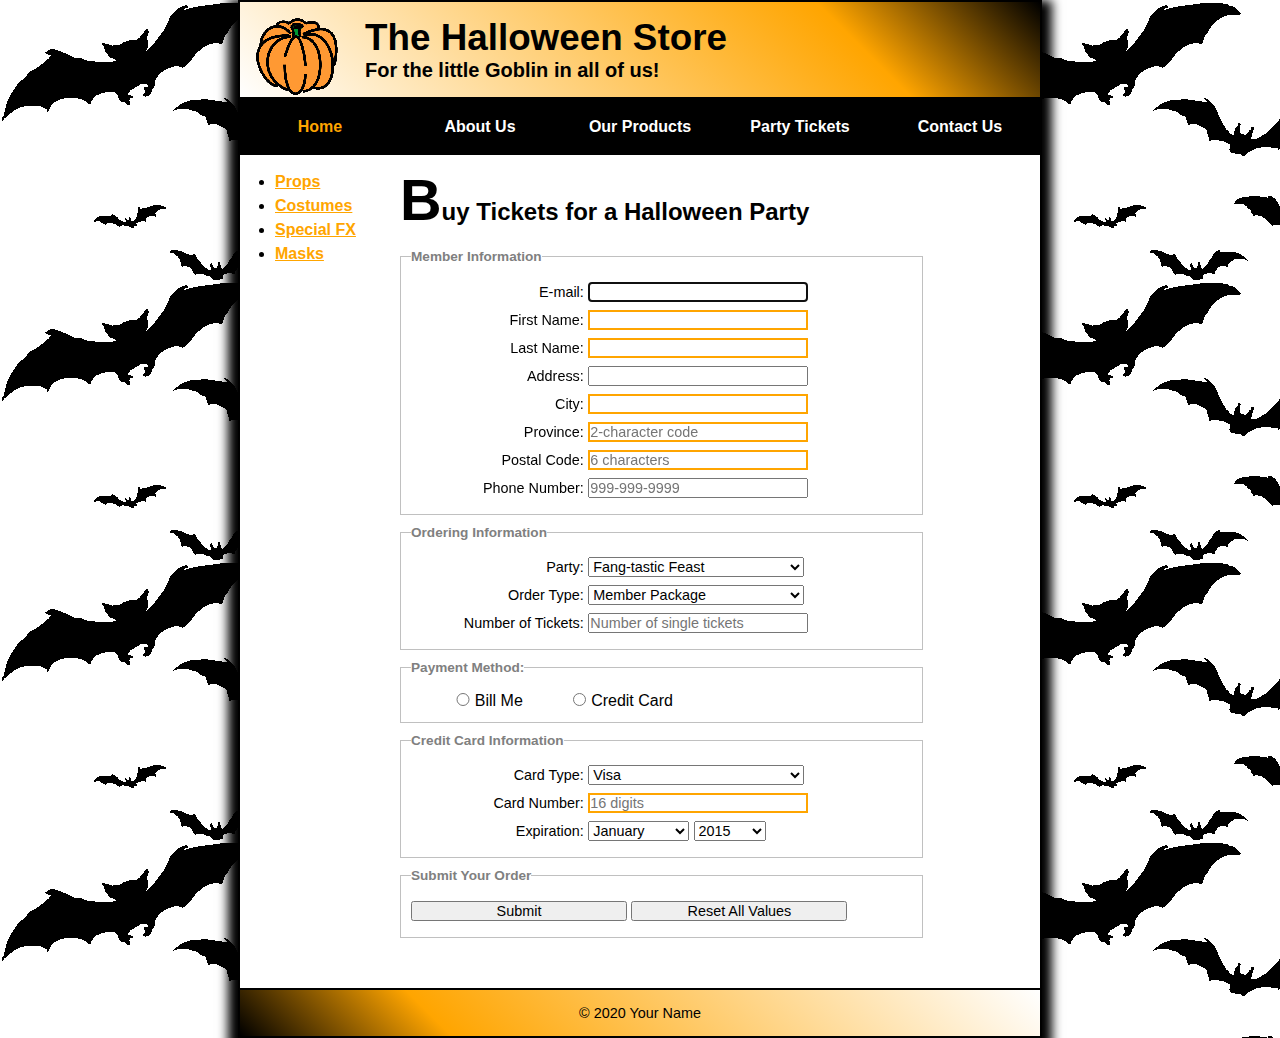
<file: Assignment3-source-files/index.html>
<!DOCTYPE html>
<html lang="en">

<head>
	<meta charset="utf-8" />
	<title>Party Tickets Order Form</title>
	<link rel="stylesheet" href="styles/normalize.css">
	<link rel="stylesheet" href="styles/main.css">
</head>

<body>
	<!-- header starts -->
	<header>
		<img src="images/pumpkin.gif" alt="Pumpkin" width="85">
		<h2>The Halloween Store</h2>
		<h3>For the little Goblin in all of us!</h3>
	</header>

	<!-- navigation starts -->
	<nav id="nav_menu">
		<ul>
			<li><a href="index.html" class="current">Home</a></li>
			<li><a href="about_us.html">About Us</a>
				<ul>
					<li><a href="our_history.html">Our History</a></li>
					<li><a href="our_team.html">Our Team</a></li>
				</ul>
			</li>
			<li><a href="products.html">Our Products</a></li>
			<li><a href="tickets_order_form.html">Party Tickets</a></li>
			<li><a href="contact_us.html">Contact Us</a></li>
		</ul>
	</nav>

	<!-- main content starts -->
	<main>
		<!-- sidebar starts -->
		<aside>
			<ul>
				<li><a href="products/props.html">Props</a></li>
				<li><a href="products/costumes.html">Costumes</a></li>
				<li><a href="products/special.html">Special FX</a></li>
				<li><a href="products/masks.html">Masks</a></li>
			</ul>
		</aside>

		<!-- the main section of the content starts -->
		<section>
			<h1>Buy Tickets for a Halloween Party</h1>

			<!-- the order form goes here -->

			<form action="place_order.html" method="post" name="order_form">
				<fieldset>
					<legend>Member Information</legend>
					<label for="e-mail">E-mail:</label>
					<input type="email" id="e-mail" name="e-mail" autofocus required> <br>
					<label for="fname">First Name:</label>
					<input type="text" id="fname" name="fname" required> <br>
					<label for="lname">Last Name:</label>
					<input type="text" id="lname" name="lname" required> <br>
					<label for="address">Address:</label>
					<input type="text" id="address" name="address"> <br>
					<label for="city">City:</label>
					<input type="text" id="city" name="city" required> <br>
					<label for="Province">Province:</label>
					<input type="text" id="Province" name="Province" required placeholder="2-character code" pattern="[a-zA-z]{2}" title="Please Input 2 letters"> <br>
					<label for="Postal Code">Postal Code:</label>
					<input type="text" id="Postal Code" name="Postal Code" required placeholder="6 characters" pattern=".{6}" title="Please Input 6 characters"> <br>
					<label for="Phone Number">Phone Number:</label>
					<input type="tel" id="Phone Number" name="Phone Number" placeholder="999-999-9999" pattern="[0-9]{3}-[0-9]{3}-[0-9]{4}" title="Please Use the Following Format: 999-999-9999"> <br>
				</fieldset>

				<fieldset>
					<legend>Ordering Information</legend>
					<label for="Party">Party:</label>
					<select id="Party" name="Party">
						<option value="Fang-tastic Feast">Fang-tastic Feast</option>
						<option value="Fright Night">Fright Night</option>
						<option value="Ghouls' Night Out">Ghouls' Night Out</option>
						<option value="Monster Mash">Monster Mash</option>
					</select> <br>

					<label for="orderType">Order Type:</label>
					<select id="orderType" name="orderType">
						<option value="Member Package">Member Package</option>
						<option value="Donor Package">Donor Package</option>
						<option value="Single Tickets">Single Tickets</option>
					</select> <br>
					<label for="ticketNumber">Number of Tickets:</label>
					<input type="text" id="ticketNumber" name="ticketNumber" placeholder="Number of single tickets" pattern="[0-9]{1}" title="Please Input a single number">
				</fieldset>

				<fieldset>
					<legend>Payment Method:</legend>
					<input type="radio" name="paymentMethod" value="Bill Me"> Bill Me
					<input type="radio" name="paymentMethod" value="Credit Card"> Credit Card
				</fieldset>

				<fieldset>
					<legend>Credit Card Information</legend>
					<label for="cardType">Card Type:</label>
					<select id="cardType" name="ccInfo">
						<option value="Visa">Visa</option>
						<option value="MasterCard">MasterCard</option>
						<option value="Discover">Discover</option>
					</select> <br>
					<label for="cardNumber">Card Number:</label>
					<input type="text" id="cardNumber" name="cardNumber" placeholder="16 digits" required pattern="[0-9]{4}-[0-9]{4}-[0-9]{4}-[0-9]{4}" title="Please Use the Following Format: 9999-9999-9999-9999"> <br>
					<label for="expiration">Expiration:</label>
					<select id="month" name="month">
						<option value="January">January</option>
						<option value="February">February</option>
						<option value="March">March</option>
						<option value="April">April</option>
						<option value="May">May</option>
						<option value="June">June</option>
						<option value="July">July</option>
						<option value="August">August</option>
						<option value="September">September</option>
						<option value="October">October</option>
						<option value="November">November</option>
						<option value="December">December</option>
					</select>
					<select id="year" name="year">
						<option value="2015">2015</option>
						<option value="2016">2016</option>
						<option value="2017">2017</option>
						<option value="2018">2018</option>
						<option value="2019">2019</option>
					</select> <br>
				</fieldset>

				<fieldset>
					<legend>Submit Your Order</legend>
					<input type="submit" value="Submit">
					<input type="reset" value="Reset All Values">
				</fieldset>
			</form>
		</section>
	</main>

	<!-- footer starts -->
	<footer>
		<p>&copy; 2020 Your Name</p>
	</footer>
</body>

</html>
</file>
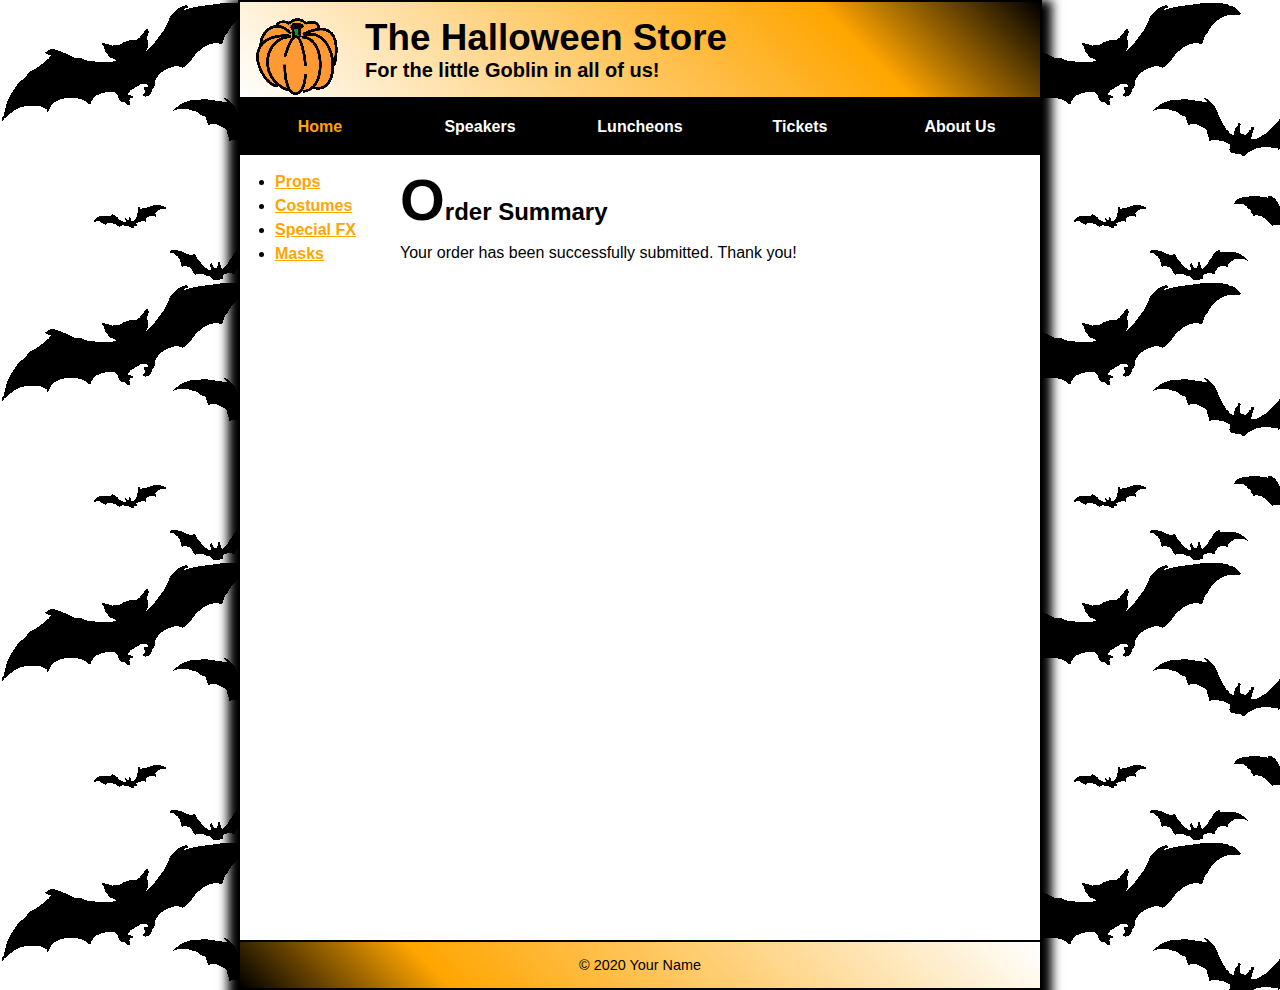
<file: Assignment3-source-files/place_order.html>
<!DOCTYPE html>
<html>
	<head>
		<meta charset="utf-8" />
		<title>Order Summary</title>
		<link rel="stylesheet" href="styles/normalize.css">
		<link rel="stylesheet" href="styles/main.css">
	</head>
	
	<body>
		<!-- header starts -->
		<header>
			<img src="images/pumpkin.gif" alt="Pumpkin" width="85">
			<h2>The Halloween Store</h2>
			<h3>For the little Goblin in all of us!</h3>
		</header>
		
		<nav id="nav_menu">
			<ul>
				<li><a href="index.html" class="current">Home</a></li>
				<li><a href="speakers.html">Speakers</a></li>
				<li><a href="luncheons.html">Luncheons</a></li>
				<li><a href="tickets.html">Tickets</a></li>
				<li><a href="aboutus.html"> About Us</a>
					<ul>
						<li><a href="#">Our History</a></li>
						<li><a href="#">Board of Directors</a></li>
						<li><a href="#">Past Speakers</a></li>
						<li><a href="#">Contact Information</a></li>
					</ul>
				</li>
			</ul>
		</nav>

		<!-- main content starts -->
		<main>

			<!-- sidebar starts -->
			<aside>
				<ul>
					<li><a href="products/props.html">Props</a></li>
					<li><a href="products/costumes.html">Costumes</a></li>
					<li><a href="products/special.html">Special FX</a></li>
					<li><a href="products/masks.html">Masks</a></li>
				</ul>
			</aside>

			<!-- the main section of the content starts -->
			<section>
				<h1>Order Summary</h1>
				<p>Your order has been successfully submitted. Thank you!</p>
			</section>
		</main>

		<!-- footer starts -->
		<footer>
			<p>&copy; 2020 Your Name</p>
		</footer>
	</body>
</html>
</file>
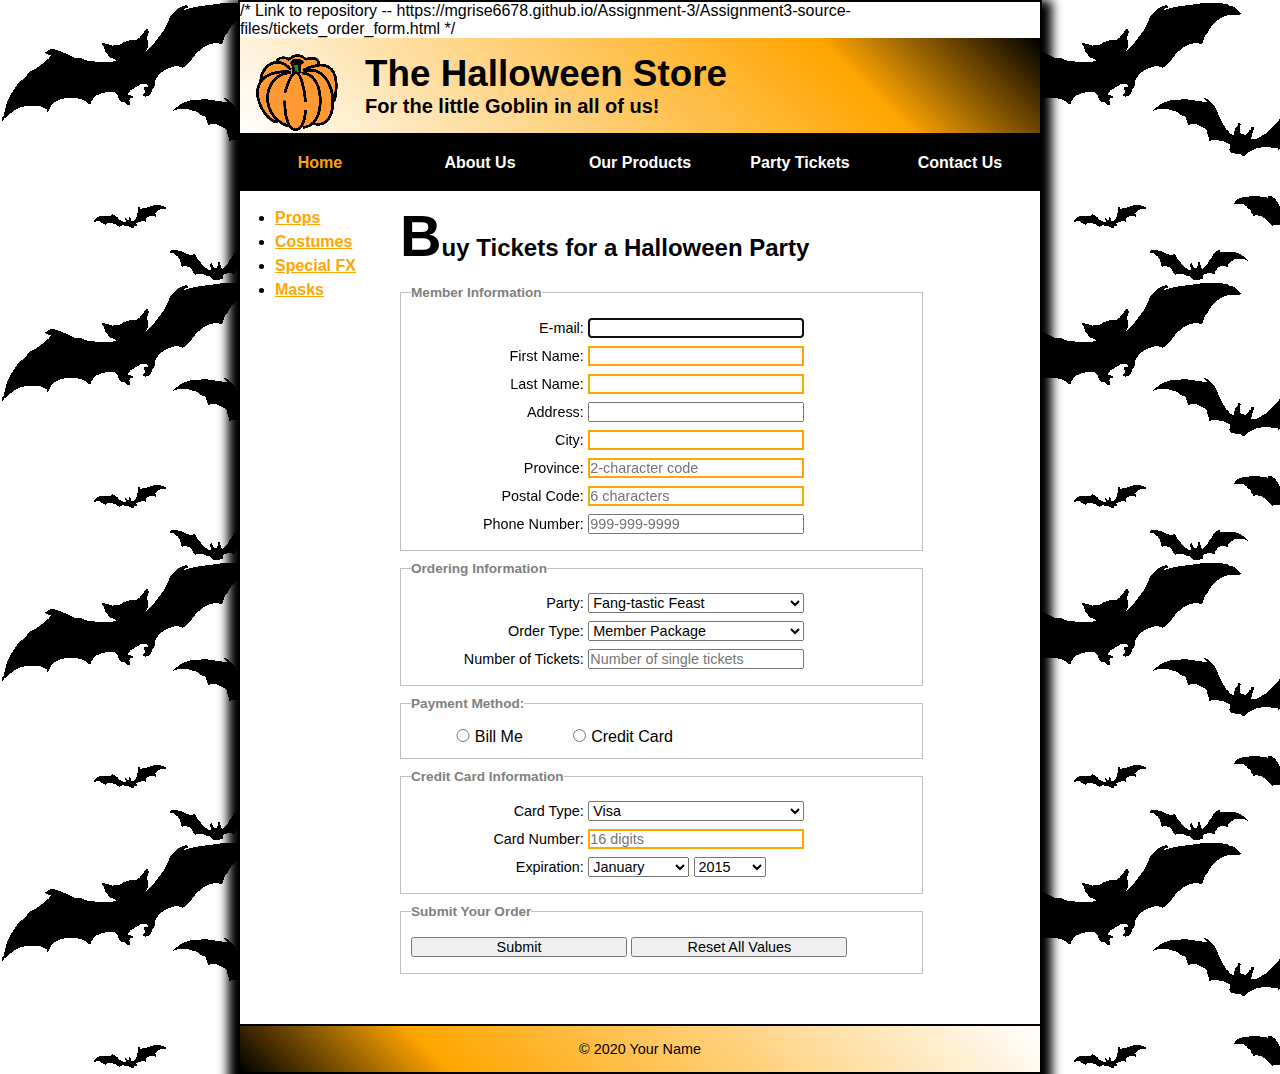
<file: Assignment3-source-files/tickets_order_form.html>
/* Link to repository -- https://mgrise6678.github.io/Assignment-3/Assignment3-source-files/tickets_order_form.html */

<!DOCTYPE html>
<html lang="en">

<head>
	<meta charset="utf-8" />
	<title>Party Tickets Order Form</title>
	<link rel="stylesheet" href="styles/normalize.css">
	<link rel="stylesheet" href="styles/main.css">
</head>

<body>
	<!-- header starts -->
	<header>
		<img src="images/pumpkin.gif" alt="Pumpkin" width="85">
		<h2>The Halloween Store</h2>
		<h3>For the little Goblin in all of us!</h3>
	</header>

	<!-- navigation starts -->
	<nav id="nav_menu">
		<ul>
			<li><a href="index.html" class="current">Home</a></li>
			<li><a href="about_us.html">About Us</a>
				<ul>
					<li><a href="our_history.html">Our History</a></li>
					<li><a href="our_team.html">Our Team</a></li>
				</ul>
			</li>
			<li><a href="products.html">Our Products</a></li>
			<li><a href="tickets_order_form.html">Party Tickets</a></li>
			<li><a href="contact_us.html">Contact Us</a></li>
		</ul>
	</nav>

	<!-- main content starts -->
	<main>
		<!-- sidebar starts -->
		<aside>
			<ul>
				<li><a href="products/props.html">Props</a></li>
				<li><a href="products/costumes.html">Costumes</a></li>
				<li><a href="products/special.html">Special FX</a></li>
				<li><a href="products/masks.html">Masks</a></li>
			</ul>
		</aside>

		<!-- the main section of the content starts -->
		<section>
			<h1>Buy Tickets for a Halloween Party</h1>

			<!-- the order form goes here -->

			<form action="place_order.html" method="post" name="order_form">
				<fieldset>
					<legend>Member Information</legend>
					<label for="e-mail">E-mail:</label>
					<input type="email" id="e-mail" name="e-mail" autofocus required> <br>
					<label for="fname">First Name:</label>
					<input type="text" id="fname" name="fname" required> <br>
					<label for="lname">Last Name:</label>
					<input type="text" id="lname" name="lname" required> <br>
					<label for="address">Address:</label>
					<input type="text" id="address" name="address"> <br>
					<label for="city">City:</label>
					<input type="text" id="city" name="city" required> <br>
					<label for="Province">Province:</label>
					<input type="text" id="Province" name="Province" required placeholder="2-character code" pattern="[a-zA-z]{2}" title="Please Input 2 letters"> <br>
					<label for="Postal Code">Postal Code:</label>
					<input type="text" id="Postal Code" name="Postal Code" required placeholder="6 characters" pattern=".{6}" title="Please Input 6 characters"> <br>
					<label for="Phone Number">Phone Number:</label>
					<input type="tel" id="Phone Number" name="Phone Number" placeholder="999-999-9999" pattern="[0-9]{3}-[0-9]{3}-[0-9]{4}" title="Please Use the Following Format: 999-999-9999"> <br>
				</fieldset>

				<fieldset>
					<legend>Ordering Information</legend>
					<label for="Party">Party:</label>
					<select id="Party" name="Party">
						<option value="Fang-tastic Feast">Fang-tastic Feast</option>
						<option value="Fright Night">Fright Night</option>
						<option value="Ghouls' Night Out">Ghouls' Night Out</option>
						<option value="Monster Mash">Monster Mash</option>
					</select> <br>

					<label for="orderType">Order Type:</label>
					<select id="orderType" name="orderType">
						<option value="Member Package">Member Package</option>
						<option value="Donor Package">Donor Package</option>
						<option value="Single Tickets">Single Tickets</option>
					</select> <br>
					<label for="ticketNumber">Number of Tickets:</label>
					<input type="text" id="ticketNumber" name="ticketNumber" placeholder="Number of single tickets" pattern="[0-9]{1}" title="Please Input a single number">
				</fieldset>

				<fieldset>
					<legend>Payment Method:</legend>
					<input type="radio" name="paymentMethod" value="Bill Me"> Bill Me
					<input type="radio" name="paymentMethod" value="Credit Card"> Credit Card
				</fieldset>

				<fieldset>
					<legend>Credit Card Information</legend>
					<label for="cardType">Card Type:</label>
					<select id="cardType" name="ccInfo">
						<option value="Visa">Visa</option>
						<option value="MasterCard">MasterCard</option>
						<option value="Discover">Discover</option>
					</select> <br>
					<label for="cardNumber">Card Number:</label>
					<input type="text" id="cardNumber" name="cardNumber" placeholder="16 digits" required pattern="[0-9]{4}-[0-9]{4}-[0-9]{4}-[0-9]{4}" title="Please Use the Following Format: 9999-9999-9999-9999"> <br>
					<label for="expiration">Expiration:</label>
					<select id="month" name="month">
						<option value="January">January</option>
						<option value="February">February</option>
						<option value="March">March</option>
						<option value="April">April</option>
						<option value="May">May</option>
						<option value="June">June</option>
						<option value="July">July</option>
						<option value="August">August</option>
						<option value="September">September</option>
						<option value="October">October</option>
						<option value="November">November</option>
						<option value="December">December</option>
					</select>
					<select id="year" name="year">
						<option value="2015">2015</option>
						<option value="2016">2016</option>
						<option value="2017">2017</option>
						<option value="2018">2018</option>
						<option value="2019">2019</option>
					</select> <br>
				</fieldset>

				<fieldset>
					<legend>Submit Your Order</legend>
					<input type="submit" value="Submit">
					<input type="reset" value="Reset All Values">
				</fieldset>
			</form>
		</section>
	</main>

	<!-- footer starts -->
	<footer>
		<p>&copy; 2020 Your Name</p>
	</footer>
</body>

</html>
</file>
<file: Assignment3-source-files/styles/main.css>
/* Applying a background image behind the body */
html {
	background-image: url('../images/bats.gif');
	background-repeat: repeat;	
}

/* Using the universal selector, to reset margins 
and paddings for all elements to zero. */
* {
	margin: 0px;
	padding: 0px;
}

body  {
	font-family: Verdana, Arial, Helvetica, sans-serif;
	width: 800px;
	background-color: #ffffff;
	margin: auto;
	border: 2px solid black;
	box-shadow: 0px 10px 10px 10px black;
}

/* Styles for the links */
a {
	font-weight: bold;
	color: orange;
}

a:link, a:visited { 
	color: orange; 
}

a:hover, a:focus { 
    color: green;
}

/* Header section

   Added gradient colour as the background and some padding.
   Also added the border to the bottom of the section. 
*/
header {
	padding: 15px;
	border-bottom: 2px solid black;
	
	background-image: -webkit-linear-gradient(
			45deg, white 0%, orange 75%, black 100%);	
	background-image: -moz-linear-gradient(
			45deg, white 0%, orange 75%, black 100%);
	background-image: -o-linear-gradient(
			45deg, white 0%, orange 75%, black 100%);	
	background-image: linear-gradient(
			45deg, white 0%, orange 75%, black 100%);
}

header img { 
	float: left; 
} 

header h2 {
	font-size: 230%;
	text-indent: 25px;
	
}

header h3 {
	font-size: 125%;
	text-indent: 25px;
	
}

/* the styles for the navigation menu */
#nav_menu ul {
	list-style-type: none;
	margin: 0;
	padding: 0;
	position: relative;
}

#nav_menu ul li {
	float: left;
}

#nav_menu ul li a {
    display: block;
    width: 160px;
    text-align: center;
    padding: 1em 0;
    text-decoration: none;
    background-color: #000000;
    color: white;
    font-weight: bold;
}

#nav_menu a.current {
	color: orange;
}

#nav_menu ul ul {
    display: none;
    position: absolute;
    top: 100%;
}

#nav_menu ul ul li {
	float: none;
}

#nav_menu ul li:hover > ul {
	display: block;
}

#nav_menu > ul::after {
    content: "";
    clear: both;
    display: block;
}

/* Main section */
main h1 { 
	font-size: 140%;
}

main h1:first-letter { 
	font-size: 240%;
}

main h2 {
	font-size: 125%;
	padding: 10px 10px;
}

main h3 {
	font-size: 110%;
	padding: 10px 10px;
}

main p {
	padding: 5px 5px;
}


ul {
	line-height: 1.5em;
	margin: 0px 0px 0px 35px;
}

section {
	width: 665px;	
	padding: 0 20px 20px 20px;
}

section h1 {
	font-size: 150%;
	color: #000000;
	padding: .5em 0 .25em 0;
	margin: 0;
}

fieldset {
	margin-top: 10px;
	margin-bottom: 10px;
}

legend {
	font-size: 85%;
	font-weight: bold;
	color: grey;
	margin-top: 8px;
	margin-bottom: 8px;
}

label {
	width: 12em;
	display: inline-block;
	font-size: 90%;
	text-align: right;
}

input {
	display: inline-block;
	font-size: 90%;
	width: 15em;
	margin-top: 4px;
	margin-bottom: 4px;
	position: center;
}

input:valid:focus {
	border: 1px solid black;	
}

input:invalid:focus {
	border: 2px solid orange
}

input:required {
	border: 2px solid orange
}

input[type=radio] {
	display: inline-block;
	margin-left:45px;
	width:1em;
}

#payment_method label {
	width:auto;
	margin-left: 8px;
	
}

select {
	display: inline-block;
	font-size: 90%;
	width: 15em;
	margin-top: 4px;
	margin-bottom: 4px;
}

select#year {
	width: 5em;
}

select#month {
	width: 7em;
}

/* Sidebar section 
   Displaying on  the left. 
*/
aside {
	float: left;
	width: 160px;
	padding-top: 15px !important;
	min-height: 770px;	
}

/* Footer section styles

   Cleared the float.
   Added gradient colour as the background, and some margin and padding.
   Also added the border to the top of the section.
*/
   
footer {
	clear: left;
	margin-top: 20px;
	padding: 15px 0px;
	border-top: 2px solid black;
	background-image: -webkit-linear-gradient(
			45deg, black 0%, orange 25%, white 100%);	
	background-image: -moz-linear-gradient(
			45deg, black 0%, orange 25%, white 100%);
	background-image: -o-linear-gradient(
			45deg, black 0%, orange 25%, white 100%);	
	background-image: linear-gradient(
			45deg, black 0%, orange 25%, white 100%);
}

footer p {
	font-size: 90%;
	text-align: center;	
}

/* the styles for the form */


br {
    clear: both;
}

#buttons input {
	width: 10em;
}

/* the styles for the form end */
</file>
